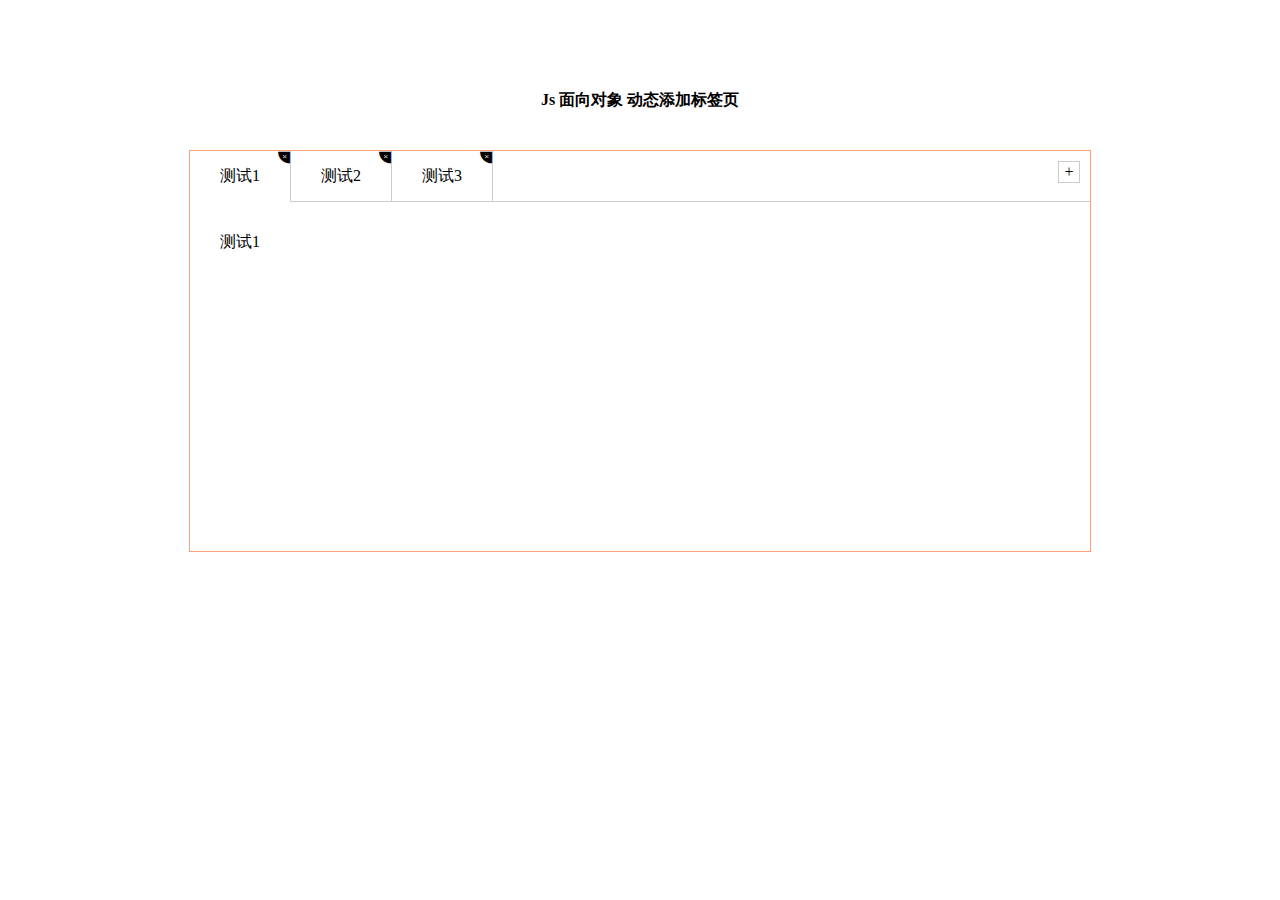
<file: Javascript进阶面向对象ES6  01/07-面向对象案例/index.html>
<!--
 * @Author: your name
 * @Date: 2020-07-30 00:01:01
 * @LastEditTime: 2020-07-30 10:54:12
 * @LastEditors: Please set LastEditors
 * @Description: In User Settings Edit
 * @FilePath: \暑期前端培训\6. Javascript   进阶面向对象ES6\Javascript进阶面向对象ES6  01\07-面向对象案例\index.html
--> 
<!DOCTYPE html>
<html lang="en">

<head>
    <meta charset="UTF-8">
    <meta name="viewport" content="width=device-width, initial-scale=1.0">
    <meta http-equiv="X-UA-Compatible" content="ie=edge">
    <title>面向对象 Tab</title>
    <link rel="stylesheet" href="./styles/tab.css">
    <link rel="stylesheet" href="./styles/style.css">
</head>

<body>

    <main>
        <h4>
            Js 面向对象 动态添加标签页
        </h4>
        <div class="tabsbox" id="tab">
            <!-- tab 标签 -->
            <nav class="fisrstnav">
                <ul>
                    <li class="liactive"><span>测试1</span><span class="iconfont icon-guanbi"></span></li>
                    <li><span>测试2</span><span class="iconfont icon-guanbi"></span></li>
                    <li><span>测试3</span><span class="iconfont icon-guanbi"></span></li>
                </ul>
                <div class="tabadd">
                    <span>+</span>
                </div>
            </nav>

            <!-- tab 内容 -->
            <div class="tabscon">
                <section class="conactive">测试1</section>
                <section>测试2</section>
                <section>测试3</section>
            </div>
        </div>
    </main>

    <script src="js/example.js"></script>
</body>

</html>
</file>
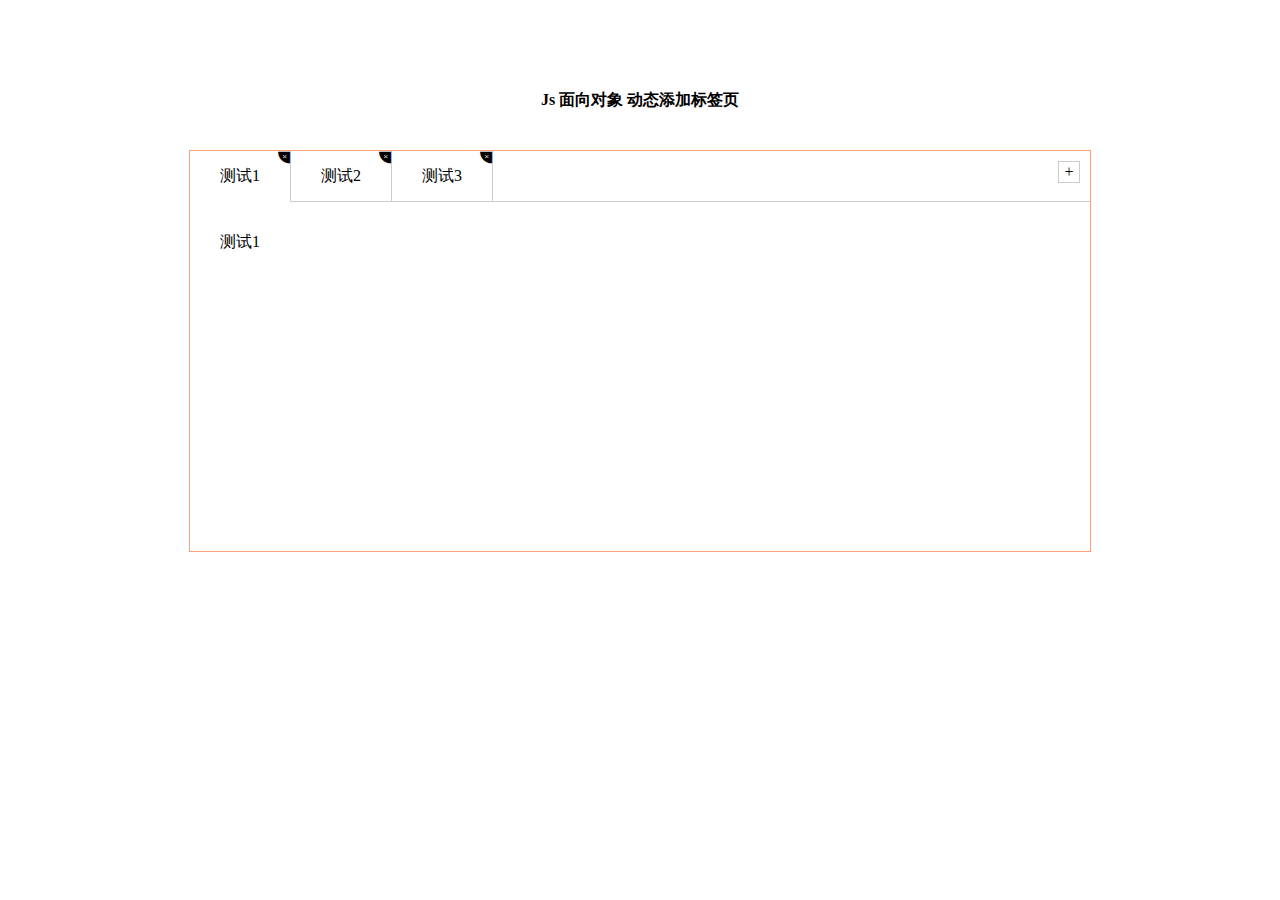
<file: Javascript进阶面向对象ES6  03/面向对象案例完善/index.html>
<!DOCTYPE html>
<html lang="en">

<head>
    <meta charset="UTF-8">
    <meta name="viewport" content="width=device-width, initial-scale=1.0">
    <meta http-equiv="X-UA-Compatible" content="ie=edge">
    <title>面向对象 Tab</title>
    <link rel="stylesheet" href="./styles/tab.css">
    <link rel="stylesheet" href="./styles/style.css">
</head>

<body>

    <main>
        <h4>
            Js 面向对象 动态添加标签页
        </h4>
        <div class="tabsbox" id="tab">
            <!-- tab 标签 -->
            <nav class="fisrstnav">
                <ul>
                    <li class="liactive"><span>测试1</span><span class="iconfont icon-guanbi"></span></li>
                    <li><span>测试2</span><span class="iconfont icon-guanbi"></span></li>
                    <li><span>测试3</span><span class="iconfont icon-guanbi"></span></li>
                </ul>
                <div class="tabadd">
                    <span>+</span>
                </div>
            </nav>

            <!-- tab 内容 -->
            <div class="tabscon">
                <section class="conactive">测试1</section>
                <section>测试2</section>
                <section>测试3</section>
            </div>
        </div>
    </main>

    <script src="js/tab.js"></script>
</body>

</html>
</file>
<file: Javascript进阶面向对象ES6  01/07-面向对象案例/styles/tab.css>
* {
    margin: 0;
    padding: 0;
}

ul li {
    list-style: none;
}

input {
    border: 1px solid lightsalmon;
    font-size: 16px;
    color: #696969;
    outline: none;
    text-align: center;
}

main {
    width: 960px;
    height: 500px;
    border-radius: 10px;
    margin: 50px auto;
}

main h4 {
    height: 100px;
    line-height: 100px;
    text-align: center;
}

.tabsbox {
    width: 900px;
    margin: 0 auto;
    height: 400px;
    border: 1px solid lightsalmon;
    position: relative;
}

nav ul {
    overflow: hidden;
}

nav ul li {
    float: left;
    width: 100px;
    height: 50px;
    line-height: 50px;
    text-align: center;
    border-right: 1px solid #ccc;
    position: relative;
    cursor: pointer;
}

nav ul li.liactive {
    border-bottom: 2px solid #fff;
    z-index: 9;
}

#tab input {
    width: 80%;
    height: 60%;
}

nav ul li span:last-child {
    position: absolute;
    user-select: none;
    font-size: 12px;
    top: -18px;
    right: 0;
    display: inline-block;
    height: 20px;
}

.tabadd {
    position: absolute;
    /* width: 100px; */
    top: 0;
    right: 0;
    cursor: pointer;
}

.tabadd span {
    display: block;
    width: 20px;
    height: 20px;
    line-height: 20px;
    text-align: center;
    border: 1px solid #ccc;
    float: right;
    margin: 10px;
    user-select: none;
}

.tabscon {
    width: 100%;
    height: 300px;
    position: absolute;
    padding: 30px;
    top: 50px;
    left: 0px;
    box-sizing: border-box;
    border-top: 1px solid #ccc;
}

.tabscon section,
.tabscon section.conactive {
    display: none;
    width: 100%;
    height: 100%;
}

.tabscon section.conactive {
    display: block;
}
</file>
<file: Javascript进阶面向对象ES6  01/07-面向对象案例/styles/style.css>
@font-face {font-family: "iconfont";
  src: url('./iconfont/iconfont.eot?t=1553960438096'); /* IE9 */
  src: url('./iconfont/iconfont.eot?t=1553960438096#iefix') format('embedded-opentype'), /* IE6-IE8 */
  url('[data-uri]') format('woff2'),
  url('./iconfont/iconfont.woff?t=1553960438096') format('woff'),
  url('./iconfont/iconfont.ttf?t=1553960438096') format('truetype'), /* chrome, firefox, opera, Safari, Android, iOS 4.2+ */
  url('./iconfont/iconfont.svg?t=1553960438096#iconfont') format('svg'); /* iOS 4.1- */
}

.iconfont {
  font-family: "iconfont" !important;
  font-size: 16px;
  font-style: normal;
  -webkit-font-smoothing: antialiased;
  -moz-osx-font-smoothing: grayscale;
}

.icon-guanbi:before {
  content: "\e676";
}
</file>
<file: Javascript进阶面向对象ES6  03/面向对象案例完善/styles/tab.css>
* {
    margin: 0;
    padding: 0;
}

ul li {
    list-style: none;
}

main {
    width: 960px;
    height: 500px;
    border-radius: 10px;
    margin: 50px auto;
}

main h4 {
    height: 100px;
    line-height: 100px;
    text-align: center;
}

.tabsbox {
    width: 900px;
    margin: 0 auto;
    height: 400px;
    border: 1px solid lightsalmon;
    position: relative;
}

nav ul {
    overflow: hidden;
}

nav ul li {
    float: left;
    width: 100px;
    height: 50px;
    line-height: 50px;
    text-align: center;
    border-right: 1px solid #ccc;
    position: relative;
}

nav ul li.liactive {
    border-bottom: 2px solid #fff;
    z-index: 9;
}

#tab input {
    width: 80%;
    height: 60%;
}

nav ul li span:last-child {
    position: absolute;
    user-select: none;
    font-size: 12px;
    top: -18px;
    right: 0;
    display: inline-block;
    height: 20px;
}

.tabadd {
    position: absolute;
    /* width: 100px; */
    top: 0;
    right: 0;
}

.tabadd span {
    display: block;
    width: 20px;
    height: 20px;
    line-height: 20px;
    text-align: center;
    border: 1px solid #ccc;
    float: right;
    margin: 10px;
    user-select: none;
}

.tabscon {
    width: 100%;
    height: 300px;
    position: absolute;
    padding: 30px;
    top: 50px;
    left: 0px;
    box-sizing: border-box;
    border-top: 1px solid #ccc;
}

.tabscon section,
.tabscon section.conactive {
    display: none;
    width: 100%;
    height: 100%;
}

.tabscon section.conactive {
    display: block;
}
</file>
<file: Javascript进阶面向对象ES6  03/面向对象案例完善/styles/style.css>
@font-face {font-family: "iconfont";
  src: url('./iconfont/iconfont.eot?t=1553960438096'); /* IE9 */
  src: url('./iconfont/iconfont.eot?t=1553960438096#iefix') format('embedded-opentype'), /* IE6-IE8 */
  url('[data-uri]') format('woff2'),
  url('./iconfont/iconfont.woff?t=1553960438096') format('woff'),
  url('./iconfont/iconfont.ttf?t=1553960438096') format('truetype'), /* chrome, firefox, opera, Safari, Android, iOS 4.2+ */
  url('./iconfont/iconfont.svg?t=1553960438096#iconfont') format('svg'); /* iOS 4.1- */
}

.iconfont {
  font-family: "iconfont" !important;
  font-size: 16px;
  font-style: normal;
  -webkit-font-smoothing: antialiased;
  -moz-osx-font-smoothing: grayscale;
}

.icon-guanbi:before {
  content: "\e676";
}
</file>
